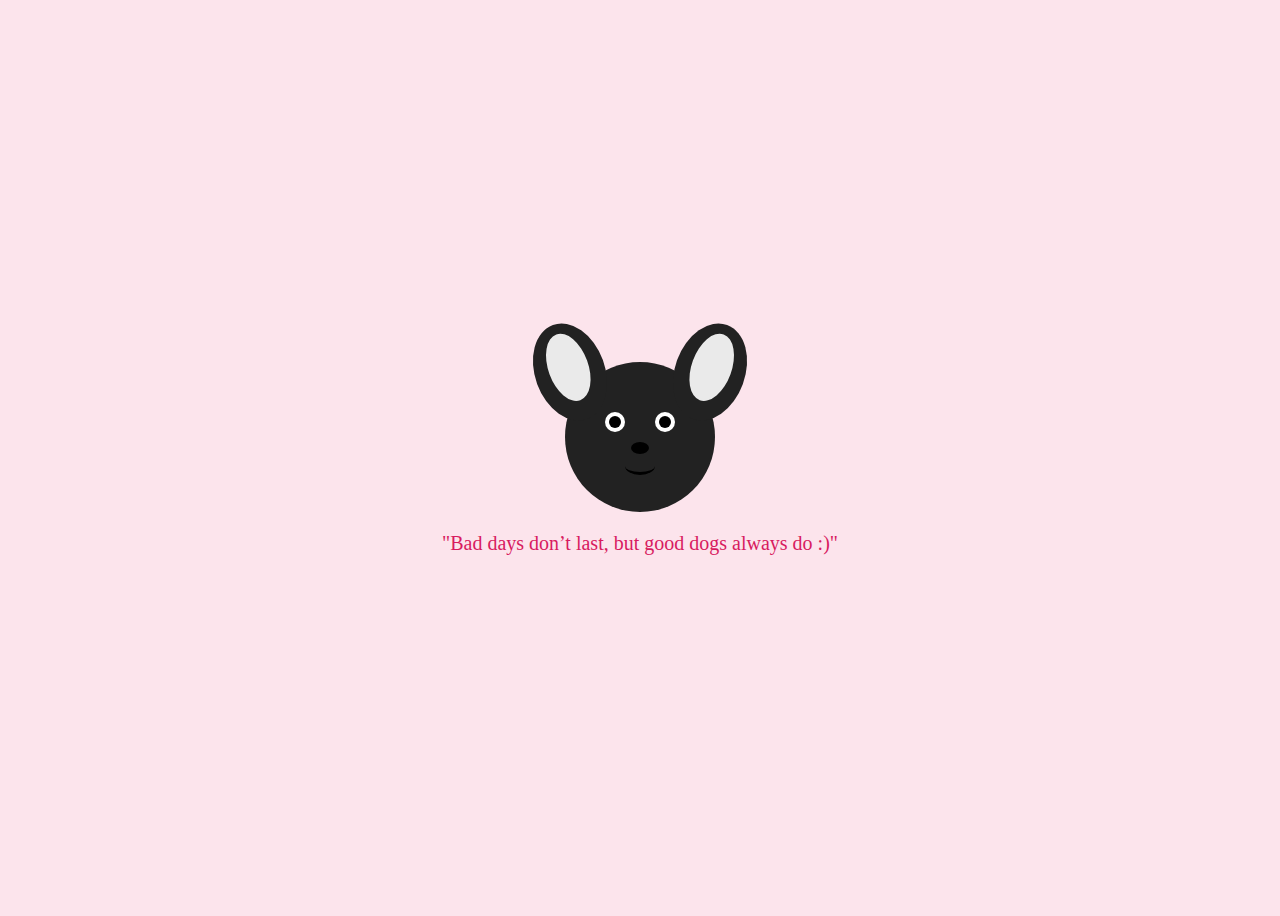
<file: Bad_day_don't_last_kub.html>
<!DOCTYPE html>
<html lang="en">
<head>
    <meta charset="UTF-8">
    <meta name="viewport" content="width=device-width, initial-scale=1.0">
    <title>Bad days go away!</title>
    <style>
        body {
            display: flex;
            flex-direction: column;
            justify-content: center;
            align-items: center;
            height: 100vh;
            background-color: #fce4ec;
            font-family: "Itim", serif;
            text-align: center;
        }

        .chihuahua-container {
            position: relative;
            animation: bounce 1.5s infinite alternate;
        }

        @keyframes bounce {
            0% { transform: translateY(0); }
            100% { transform: translateY(-10px); }
        }

        .chihuahua {
            position: relative;
            width: 150px;
            height: 150px;
            background-color: #222; /* Black fur */
            border-radius: 50%;
        }

        /* Ears */
        .ear {
            position: absolute;
            width: 70px;
            height: 100px;
            background-color: #222; /* Black fur */
            top: -40px;
            border-radius: 50%;
        }

        .ear.left { left: -30px; transform: rotate(-20deg); }
        .ear.right { right: -30px; transform: rotate(20deg); }

        /* Inner Ears */
        .inner-ear {
            position: absolute;
            width: 40px;
            height: 70px;
            background-color: #eaeaea; /* Slightly lighter inner ear */
            top: 10px;
            left: 15px;
            border-radius: 50%;
        }

        /* Eyes */
        .eye {
            position: absolute;
            width: 20px;
            height: 20px;
            background-color: white; /* White sclera */
            border-radius: 50%;
            top: 50px;
            display: flex;
            justify-content: center;
            align-items: center;
        }

        .eye::after {
            content: "";
            width: 12px;
            height: 12px;
            background-color: black; /* Pupil */
            border-radius: 50%;
        }

        .eye.left { left: 40px; }
        .eye.right { right: 40px; }

        /* Nose */
        .nose {
            position: absolute;
            width: 18px;
            height: 12px;
            background-color: black;
            top: 80px;
            left: 50%;
            transform: translateX(-50%);
            border-radius: 50%;
        }

        /* Mouth */
        .mouth {
            position: absolute;
            width: 30px;
            height: 15px;
            background-color: transparent;
            border-bottom: 3px solid black;
            border-radius: 50%;
            top: 95px;
            left: 50%;
            transform: translateX(-50%);
        }

        /* Message */
        .message {
            margin-top: 20px;
            font-size: 20px;
            color: #d81b60;
        }

    </style>
</head>
<body>
    <div class="chihuahua-container">
        <div class="chihuahua">
            <div class="ear left"><div class="inner-ear"></div></div>
            <div class="ear right"><div class="inner-ear"></div></div>
            <div class="eye left"></div>
            <div class="eye right"></div>
            <div class="nose"></div>
            <div class="mouth"></div>
        </div>
    </div>
    <div class="message">"Bad days don’t last, but good dogs always do :)"</div>
</body>
</html>
</file>
